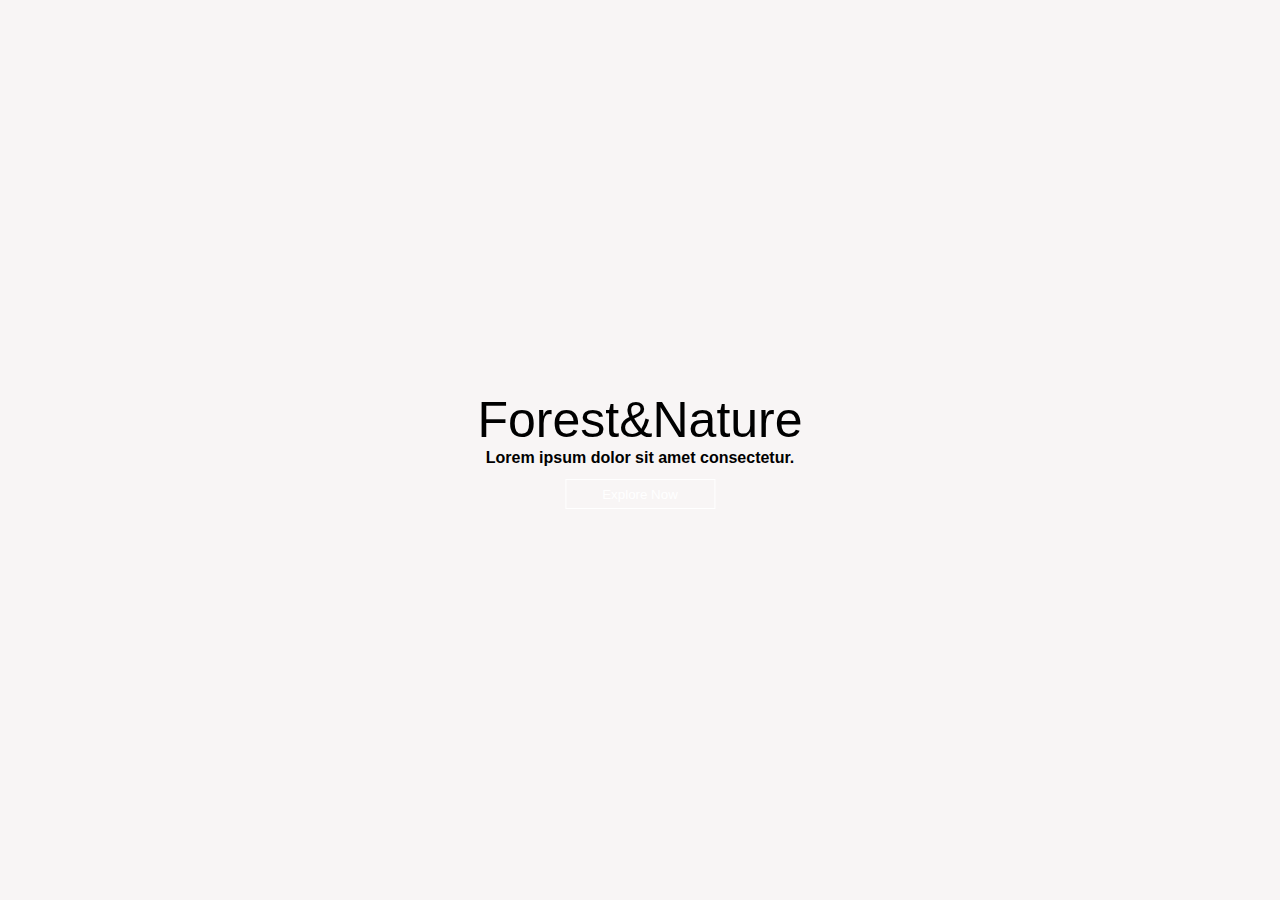
<file: index2.html>
<!DOCTYPE html>
<html lang="en">
<head>
    <meta charset="UTF-8">
    <meta name="viewport" content="width=device-width, initial-scale=1.0">
    <title>Document</title>
    <link rel="stylesheet" href="./style2.css">
</head>
<body>
    <div id="main">
        <div id="overlay">
            <div id="center">
                <h1>Forest&Nature</h1>
                <p>Lorem ipsum dolor sit amet consectetur.</p>
                <button>Explore Now</button>
            </div>
        </div>
    </div>
</body>
</html>
<!-- step1 ek rectangualr page bnao jisme ek image ho full screen ke brabr -->
<!-- step2 uske uper ek aur page banao phir usko transparent black color do  -->
<!-- step3 ek heading ek paeragraph ek button center me lao screen/image ke -->
<!-- hame h1,p,botton ko ek box me rakhna h aur center me karna hai ek hi bar me -->
<!-- center me karne ke liye content(center) wale box ko select kro aur propertiy lga do -->
<!-- step4 ab jo box center me laye ho uske content ko center me lao -->
<!-- step5 jo content hai usko size weight ko modify kro -->
<!-- uske ke liye select karna padega -->
</file>
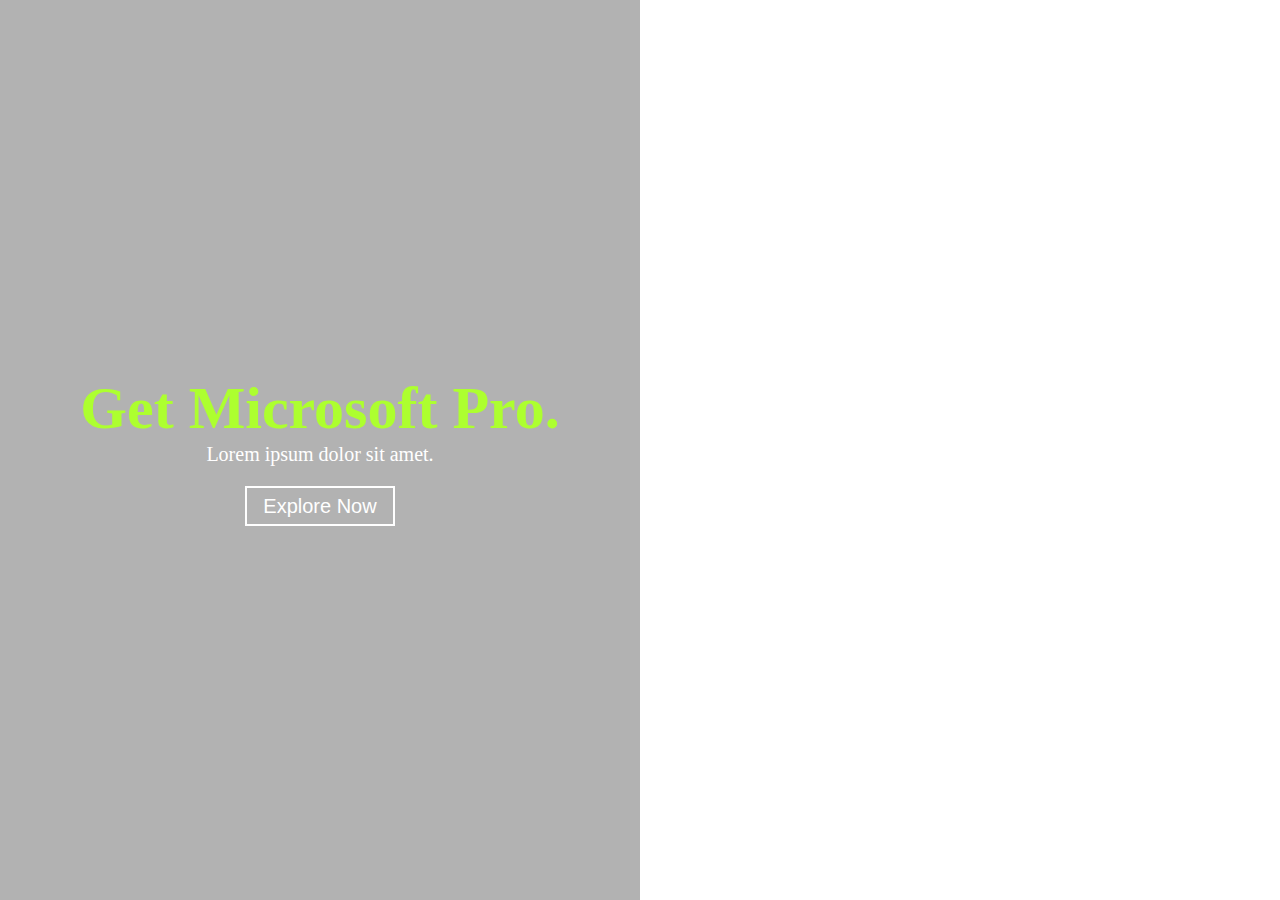
<file: practice.html>
<!DOCTYPE html>
<html lang="en">
<head>
    <meta charset="UTF-8">
    <meta name="viewport" content="width=device-width, initial-scale=1.0">
    <title>Document</title>
    <link rel="stylesheet" href="./practiceStyle.css">
</head>
<body>
    <div id="main">
        <div id="left">
           <div id="overlay1">
                 <div id="text1">
                    <h1>Get Microsoft Pro.</h1>
                    <p>Lorem ipsum dolor sit amet.</p>
                    <button>Explore Now</button>
                 </div>
           </div>
        </div>
        <div id="right">
            <div id="overlay2">
              <div id="text2">
                <h1>Try Out Microsoft Surface Pro. </h1>
                <p>Lorem ipsum dolor sit amet adipisicing.</p>
                <button>Explore Now</button>
              </div>
            </div>
        </div>
    </div>
</body>
</html>
</file>
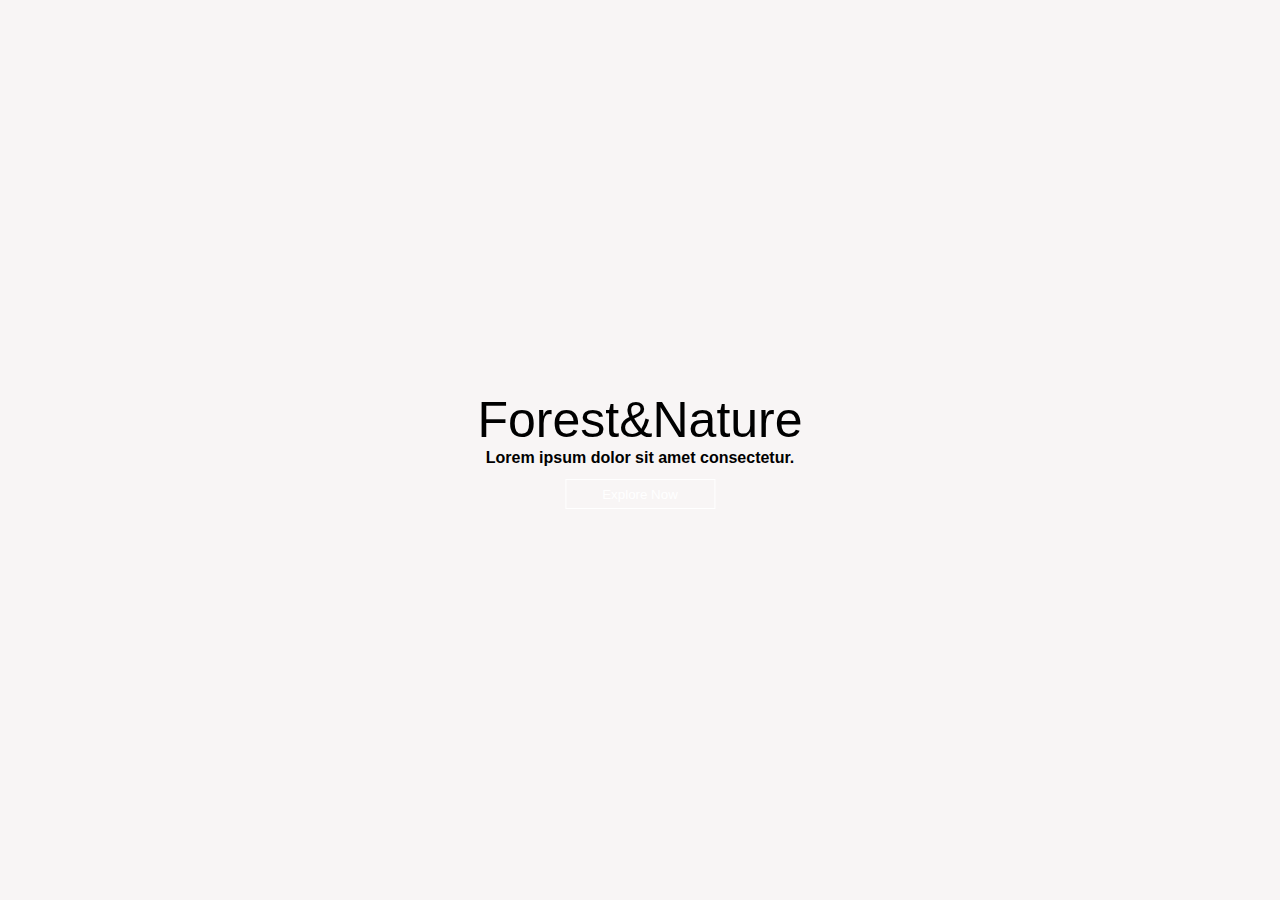
<file: simpleTask1/simpleTask1/index2.html>
<!DOCTYPE html>
<html lang="en">
<head>
    <meta charset="UTF-8">
    <meta name="viewport" content="width=device-width, initial-scale=1.0">
    <title>Document</title>
    <link rel="stylesheet" href="./style2.css">
</head>
<body>
    <div id="main">
        <div id="overlay">
            <div id="center">
                <h1>Forest&Nature</h1>
                <p>Lorem ipsum dolor sit amet consectetur.</p>
                <button>Explore Now</button>
            </div>
        </div>
    </div>
</body>
</html>
<!-- step1 ek rectangualr page bnao jisme ek image ho full screen ke brabr -->
<!-- step2 uske uper ek aur page banao phir usko transparent black color do  -->
<!-- step3 ek heading ek paeragraph ek button center me lao screen/image ke -->
<!-- hame h1,p,botton ko ek box me rakhna h aur center me karna hai ek hi bar me -->
<!-- center me karne ke liye content(center) wale box ko select kro aur propertiy lga do -->
<!-- step4 ab jo box center me laye ho uske content ko center me lao -->
<!-- step5 jo content hai usko size weight ko modify kro -->
<!-- uske ke liye select karna padega -->
</file>
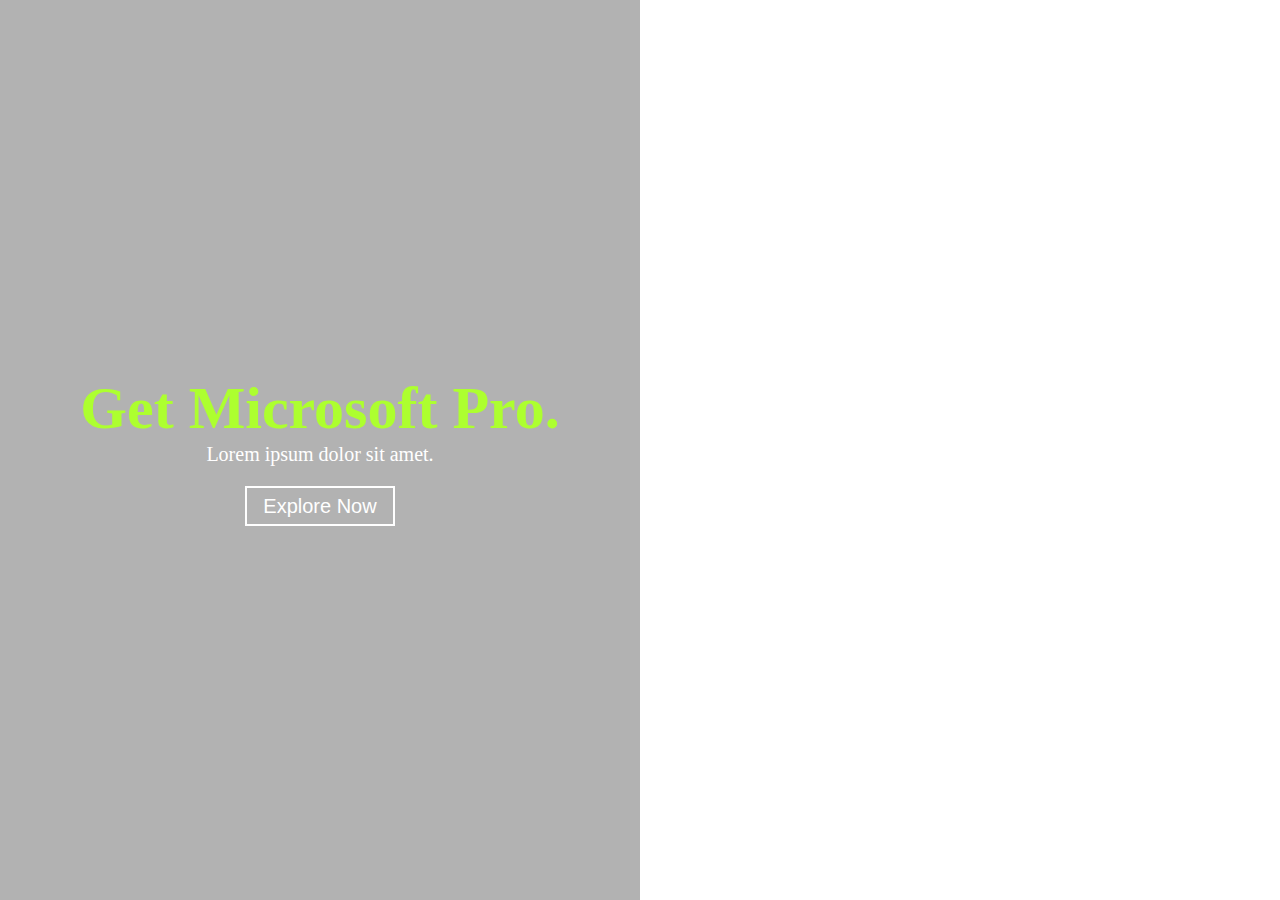
<file: simpleTask1/simpleTask1/practice.html>
<!DOCTYPE html>
<html lang="en">
<head>
    <meta charset="UTF-8">
    <meta name="viewport" content="width=device-width, initial-scale=1.0">
    <title>Document</title>
    <link rel="stylesheet" href="./practiceStyle.css">
</head>
<body>
    <div id="main">
        <div id="left">
           <div id="overlay1">
                 <div id="text1">
                    <h1>Get Microsoft Pro.</h1>
                    <p>Lorem ipsum dolor sit amet.</p>
                    <button>Explore Now</button>
                 </div>
           </div>
        </div>
        <div id="right">
            <div id="overlay2">
              <div id="text2">
                <h1>Try Out Microsoft Surface Pro. </h1>
                <p>Lorem ipsum dolor sit amet adipisicing.</p>
                <button>Explore Now</button>
              </div>
            </div>
        </div>
    </div>
</body>
</html>
</file>
<file: style2.css>
*{
    margin:0px;
    padding:0px;
    box-sizing: border-box;
    font-family: Verdana, Geneva, Tahoma, sans-serif;
}
html,body{
    width: 100%;
    height: 100%;
}
#main{
    width: 100%;
    height: 100%;
    background-image: url("https://images.unsplash.com/photo-1493246507139-91e8fad9978e?q=80&w=2070&auto=format&fit=crop&ixlib=rb-4.0.3&ixid=M3wxMjA3fDB8MHxwaG90by1wYWdlfHx8fGVufDB8fHx8fA%3D%3D");
    background-size: cover;
}
#overlay{
    width: 100%;
    height: 100%;
/* agr iss layer ko transparency deni hai to aese kro ye main ke uper ayega
black color ka ab black me ja ke black ki darkness kam kro*/
    background-color: rgba(229, 215, 215, 0.254);
}
#center{
    position: absolute;
    top:50%;
    left:50%;
    transform: translate(-50%,-50%);
  
    text-align: center;
}
#center h1{
    font-size: 50px;
    font-weight:500;
}
#center p{
    font-size:300;
    font-weight: 600;
}
#center button{
    margin-top:12px;
    width: 150px;
    height: 30px;
   background-color: transparent;
   color: white;
   border: 1px solid white;
}
#center button:hover{
    background-color: black;
    color: red;

}
</file>
<file: practiceStyle.css>
*{
    margin: 0px;
    padding: 0px;
    box-sizing: border-box;
}
body,html{
    width: 100%;
    height: 100%;
}
#main{
    width: 100%;
    height: 100%;
    display: flex;
}
#left{
    width: 50%;
    height: 100%;
    background-image: url("https://plus.unsplash.com/premium_photo-1681666713641-8d722b681edc?q=80&w=1820&auto=format&fit=crop&ixlib=rb-4.0.3&ixid=M3wxMjA3fDB8MHxwaG90by1wYWdlfHx8fGVufDB8fHx8fA%3D%3D");
    background-size: cover;
    background-position: center;
}
#right{
    width: 50%;
    height: 100%;
    background-image: url("https://images.unsplash.com/photo-1510519138101-570d1dca3d66?q=80&w=2047&auto=format&fit=crop&ixlib=rb-4.0.3&ixid=M3wxMjA3fDB8MHxwaG90by1wYWdlfHx8fGVufDB8fHx8fA%3D%3D");
    background-size: cover;
    background-position: center;
}
#overlay1{
    position: relative;
    width: 100%;
    height: 100%;
    background-color: rgba(0, 0, 0, 0.3);
}
#overlay2{
    position: relative;
    width: 100%;
    height: 100%;
    background-color: rgba(255, 255, 255, 0.077);
}
#text1{
    position:absolute;
    left:50%;
    top:50%;
    transform: translate(-50%,-50%);
    text-align: center;
    width: 100%;
}
#text1 h1{
    font-size: 60px;
    color:greenyellow;
}
#text1 p{
    font-size: 20px;
    color: white;
}
#text1 button{
    background-color: transparent;
    border: 2px solid white;
    height: 40px;
    width: 150px;
    font-size: 20px;
    color: white;
    margin-top: 20px;
}
#text1 button:hover{
    background-color: black;
    color: greenyellow;   
}
#text2{
     position: absolute;
     top:50%;
     left:50%;
     transform: translate(-50%,-50%);
     color: white;
     width: 100%;
     text-align: center;
}
#text2 h1{
    font-size: 45px;
}
#text2 p{
    font-size: 20px;
    color: white;
}
#text2 button{
    background-color: transparent;
    border: 2px solid white;
    height: 40px;
    width: 150px;
    font-size: 20px;
    color: white;
    margin-top: 20px;
}
#text2 button:hover{
    background-color: black;
    color: greenyellow;  

}
</file>
<file: simpleTask1/simpleTask1/style2.css>
*{
    margin:0px;
    padding:0px;
    box-sizing: border-box;
    font-family: Verdana, Geneva, Tahoma, sans-serif;
}
html,body{
    width: 100%;
    height: 100%;
}
#main{
    width: 100%;
    height: 100%;
    background-image: url("https://images.unsplash.com/photo-1493246507139-91e8fad9978e?q=80&w=2070&auto=format&fit=crop&ixlib=rb-4.0.3&ixid=M3wxMjA3fDB8MHxwaG90by1wYWdlfHx8fGVufDB8fHx8fA%3D%3D");
    background-size: cover;
}
#overlay{
    width: 100%;
    height: 100%;
/* agr iss layer ko transparency deni hai to aese kro ye main ke uper ayega
black color ka ab black me ja ke black ki darkness kam kro*/
    background-color: rgba(229, 215, 215, 0.254);
}
#center{
    position: absolute;
    top:50%;
    left:50%;
    transform: translate(-50%,-50%);
  
    text-align: center;
}
#center h1{
    font-size: 50px;
    font-weight:500;
}
#center p{
    font-size:300;
    font-weight: 600;
}
#center button{
    margin-top:12px;
    width: 150px;
    height: 30px;
   background-color: transparent;
   color: white;
   border: 1px solid white;
}
#center button:hover{
    background-color: black;
    color: red;

}
</file>
<file: simpleTask1/simpleTask1/practiceStyle.css>
*{
    margin: 0px;
    padding: 0px;
    box-sizing: border-box;
}
body,html{
    width: 100%;
    height: 100%;
}
#main{
    width: 100%;
    height: 100%;
    display: flex;
}
#left{
    width: 50%;
    height: 100%;
    background-image: url("https://plus.unsplash.com/premium_photo-1681666713641-8d722b681edc?q=80&w=1820&auto=format&fit=crop&ixlib=rb-4.0.3&ixid=M3wxMjA3fDB8MHxwaG90by1wYWdlfHx8fGVufDB8fHx8fA%3D%3D");
    background-size: cover;
    background-position: center;
}
#right{
    width: 50%;
    height: 100%;
    background-image: url("https://images.unsplash.com/photo-1510519138101-570d1dca3d66?q=80&w=2047&auto=format&fit=crop&ixlib=rb-4.0.3&ixid=M3wxMjA3fDB8MHxwaG90by1wYWdlfHx8fGVufDB8fHx8fA%3D%3D");
    background-size: cover;
    background-position: center;
}
#overlay1{
    position: relative;
    width: 100%;
    height: 100%;
    background-color: rgba(0, 0, 0, 0.3);
}
#overlay2{
    position: relative;
    width: 100%;
    height: 100%;
    background-color: rgba(255, 255, 255, 0.077);
}
#text1{
    position:absolute;
    left:50%;
    top:50%;
    transform: translate(-50%,-50%);
    text-align: center;
    width: 100%;
}
#text1 h1{
    font-size: 60px;
    color:greenyellow;
}
#text1 p{
    font-size: 20px;
    color: white;
}
#text1 button{
    background-color: transparent;
    border: 2px solid white;
    height: 40px;
    width: 150px;
    font-size: 20px;
    color: white;
    margin-top: 20px;
}
#text1 button:hover{
    background-color: black;
    color: greenyellow;   
}
#text2{
     position: absolute;
     top:50%;
     left:50%;
     transform: translate(-50%,-50%);
     color: white;
     width: 100%;
     text-align: center;
}
#text2 h1{
    font-size: 45px;
}
#text2 p{
    font-size: 20px;
    color: white;
}
#text2 button{
    background-color: transparent;
    border: 2px solid white;
    height: 40px;
    width: 150px;
    font-size: 20px;
    color: white;
    margin-top: 20px;
}
#text2 button:hover{
    background-color: black;
    color: greenyellow;  

}
</file>
